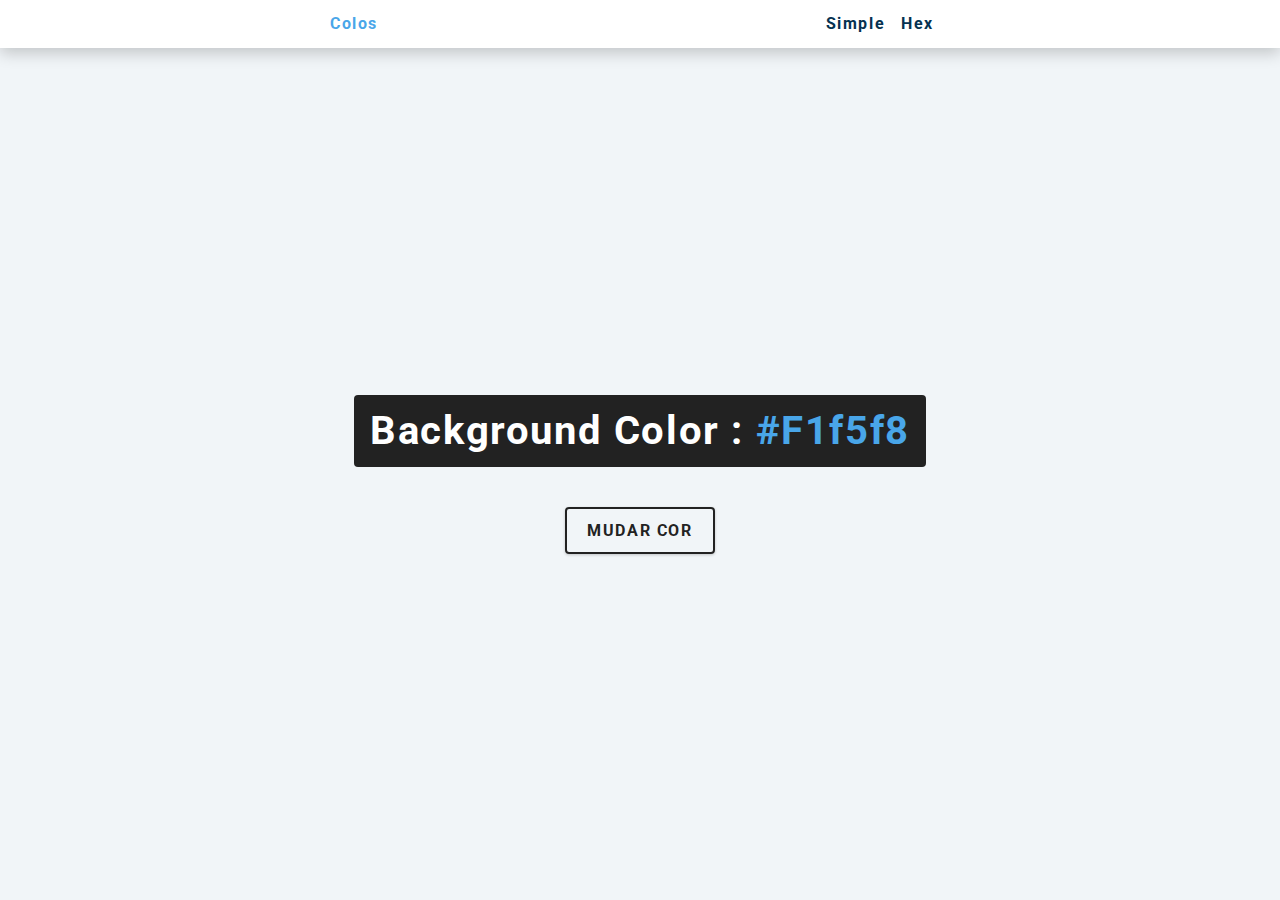
<file: index.html>
<!DOCTYPE html>
<html lang="en">
  <head>
    <meta charset="UTF-8" />
    <meta name="viewport" content="width=device-width, initial-scale=1.0" />
    <title>Desafio, mudar de cor</title>

    <!-- styles -->
    <link rel="stylesheet" href="styles.css" />
  </head>
  <body>
    <nav>
      <div class="nav-center">
        <h4>colos</h4>
        <ul class="nav-links">
          <li><a href="index.html">simple</a></li>
          <li><a href="hex.html">hex</a></li>
        </ul>
      </div>
    </nav>
    <main>
      <div class="container">
        <h2>background color : <span class="color">#f1f5f8</span></h2>
        <button class="btn btn-hero" id="btn">Mudar Cor </button>
      </div>
    </main>
    <!-- javascript -->
    <script src="app.js"></script>
  </body>
</html>
</file>
<file: styles.css>
/*
Fonts
*/
@import url("https://fonts.googleapis.com/css?family=Open+Sans|Roboto:400,700&display=swap");

/*
=============== 
Variables
===============
*/

:root {
  /* dark shades of primary color*/
  --clr-primary-1: hsl(205, 86%, 17%);
  --clr-primary-2: hsl(205, 77%, 27%);
  --clr-primary-3: hsl(205, 72%, 37%);
  --clr-primary-4: hsl(205, 63%, 48%);
  /* primary/main color */
  --clr-primary-5: hsl(205, 78%, 60%);
  /* lighter shades of primary color */
  --clr-primary-6: hsl(205, 89%, 70%);
  --clr-primary-7: hsl(205, 90%, 76%);
  --clr-primary-8: hsl(205, 86%, 81%);
  --clr-primary-9: hsl(205, 90%, 88%);
  --clr-primary-10: hsl(205, 100%, 96%);
  /* darkest grey - used for headings */
  --clr-grey-1: hsl(209, 61%, 16%);
  --clr-grey-2: hsl(211, 39%, 23%);
  --clr-grey-3: hsl(209, 34%, 30%);
  --clr-grey-4: hsl(209, 28%, 39%);
  /* grey used for paragraphs */
  --clr-grey-5: hsl(210, 22%, 49%);
  --clr-grey-6: hsl(209, 23%, 60%);
  --clr-grey-7: hsl(211, 27%, 70%);
  --clr-grey-8: hsl(210, 31%, 80%);
  --clr-grey-9: hsl(212, 33%, 89%);
  --clr-grey-10: hsl(210, 36%, 96%);
  --clr-white: #fff;
  --clr-red-dark: hsl(360, 67%, 44%);
  --clr-red-light: hsl(360, 71%, 66%);
  --clr-green-dark: hsl(125, 67%, 44%);
  --clr-green-light: hsl(125, 71%, 66%);
  --clr-black: #222;
  --ff-primary: "Roboto", sans-serif;
  --ff-secondary: "Open Sans", sans-serif;
  --transition: all 0.3s linear;
  --spacing: 0.1rem;
  --radius: 0.25rem;
  --light-shadow: 0 5px 15px rgba(0, 0, 0, 0.1);
  --dark-shadow: 0 5px 15px rgba(0, 0, 0, 0.2);
  --max-width: 1170px;
  --fixed-width: 620px;
}
/*
=============== 
Global Styles
===============
*/

*,
::after,
::before {
  margin: 0;
  padding: 0;
  box-sizing: border-box;
}
body {
  font-family: var( --ff-primary);
  background: var(--clr-grey-10);
  color: var(--clr-grey-1);
  line-height: 1.5;
  font-size: 0.875rem;
}
ul {
  list-style-type: none;
}
a {
  text-decoration: none;
}
h1,
h2,
h3,
h4 {
  letter-spacing: var(--spacing);
  text-transform: capitalize;
  line-height: 1.25;
  margin-bottom: 0.75rem;
  font-family: var(--ff-primary);
}
h1 {
  font-size: 3rem;
}
h2 {
  font-size: 2rem;
}
h3 {
  font-size: 1.25rem;
}
h4 {
  font-size: 0.875rem;
}
p {
  margin-bottom: 1.25rem;
  color: var(--clr-grey-5);
}
@media screen and (min-width: 800px) {
  h1 {
    font-size: 4rem;
  }
  h2 {
    font-size: 2.5rem;
  }
  h3 {
    font-size: 1.75rem;
  }
  h4 {
    font-size: 1rem;
  }
  body {
    font-size: 1rem;
  }
  h1,
  h2,
  h3,
  h4 {
    line-height: 1;
  }
}
/*  global classes */

/* section */
.section {
  padding: 5rem 0;
}

.section-center {
  width: 90vw;
  margin: 0 auto;
  max-width: 1170px;
}
@media screen and (min-width: 992px) {
  .section-center {
    width: 95vw;
  }
}
main {
  min-height: 100vh;
  display: grid;
  place-items: center;
}

/*
=============== 
Nav
===============
*/
nav {
  background: var(--clr-white);
  height: 3rem;
  display: grid;
  align-items: center;
  box-shadow: var(--dark-shadow);
}
.nav-center {
  width: 90vw;
  max-width: var(--fixed-width);
  margin: 0 auto;
  display: flex;
  align-items: center;
  justify-content: space-between;
}
.nav-center h4 {
  margin-bottom: 0;
  color: var(--clr-primary-5);
}
.nav-links {
  display: flex;
}
nav a {
  text-transform: capitalize;
  font-weight: 700;
  font-size: 1rem;
  color: var(--clr-primary-1);
  letter-spacing: var(--spacing);
  margin-right: 1rem;
}
nav a:hover {
  color: var(--clr-primary-5);
}
/*
=============== 
Container
===============
*/
main {
  min-height: calc(100vh - 3rem);
  display: grid;
  place-items: center;
}
.container {
  text-align: center;
}
.container h2 {
  background: var(--clr-black);
  color: var(--clr-white);
  padding: 1rem;
  border-radius: var(--radius);
  margin-bottom: 2.5rem;
}
.color {
  color: var(--clr-primary-5);
}
.btn-hero {
  font-family: var(--ff-primary);
  text-transform: uppercase;
  background: transparent;
  color: var(--clr-black);
  letter-spacing: var(--spacing);
  display: inline-block;
  font-weight: 700;
  transition: var(--transition);
  border: 2px solid var(--clr-black);
  cursor: pointer;
  box-shadow: 0 1px 3px rgba(0, 0, 0, 0.2);
  border-radius: var(--radius);
  font-size: 1rem;
  padding: 0.75rem 1.25rem;
}
.btn-hero:hover {
  color: var(--clr-white);
  background: var(--clr-black);
}
</file>
